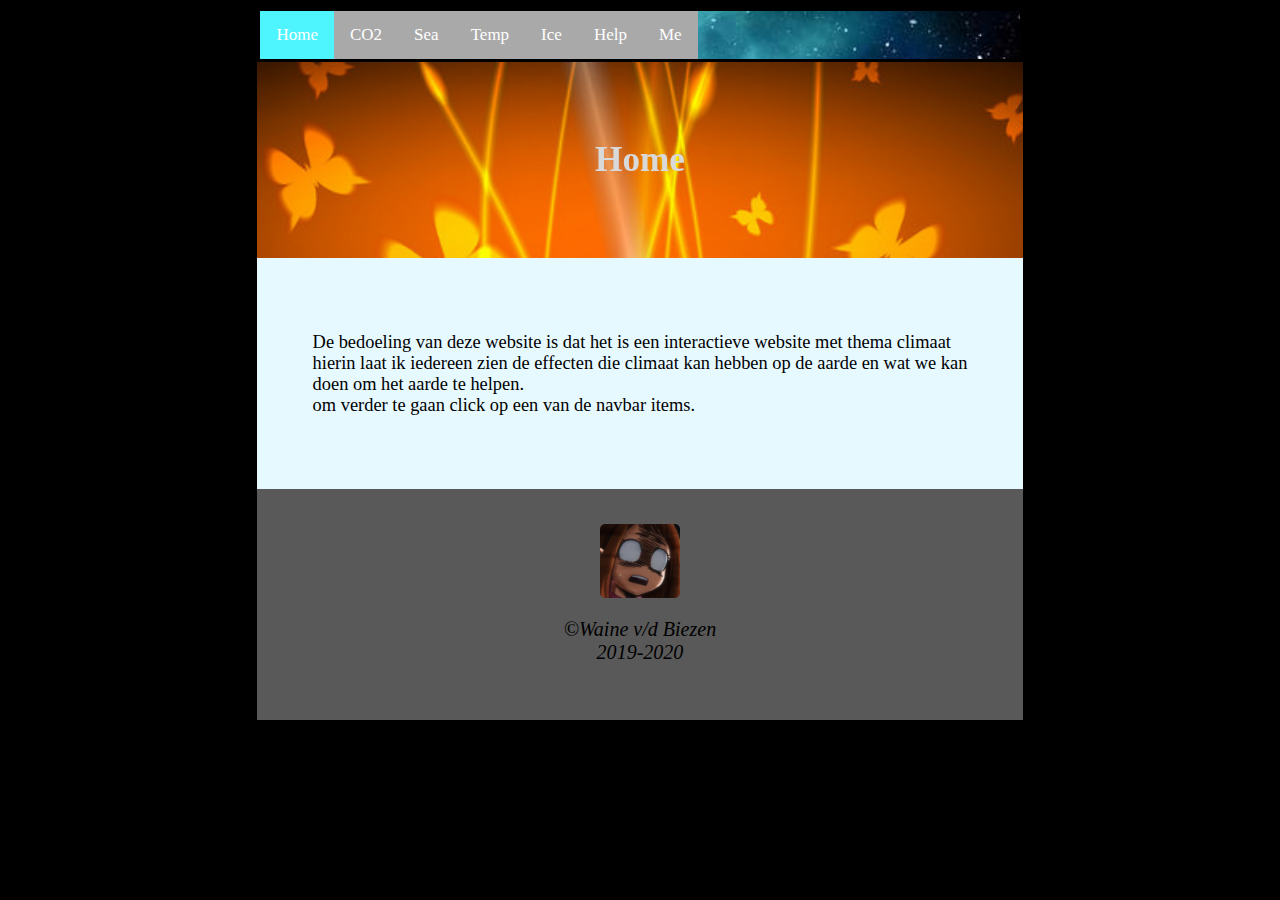
<file: hackathon/index.html>
<!DOCTYPE html>
<html lang="nl" dir="ltr">
  <head>
    <meta charset="utf-8">
    <title>Climate Change</title>
    <meta name="viewport" content="width=device-width, initial-scale=1">
<link rel="stylesheet" type="text/css" href="style.css">
  </head>
  <header>
<div class="topnav">
  <a class="active" href="index.html">Home</a>
  <a href="co2.html">CO2</a>
  <a href="sea.html">Sea</a>
  <a href="temp.html">Temp</a>
  <a href="ice.html">Ice</a>
  <a href="help.html">Help</a>
  <a href="ons.html">Me</a>
</div>
  </header>
  <body>
    <div class="title">
        <h1>Home</h1>
    </div>
   <div class="sampletext">
   <p>De bedoeling van deze website is dat het is een interactieve website met thema climaat<br>
     hierin laat ik iedereen zien de effecten die climaat kan hebben op de aarde en wat we kan<br>
    doen om het aarde te helpen. <br>
    om verder te gaan click op een van de navbar items.</p>
   </div>
   <footer>
    <div class="copyright">
      <img src="images/cc/uraraka.png" alt="Kage Buushin No jutsu">
      <p>©Waine v/d Biezen<br>
        2019-2020</p>
    </div>
   </footer>
  </body>
</html>
</file>
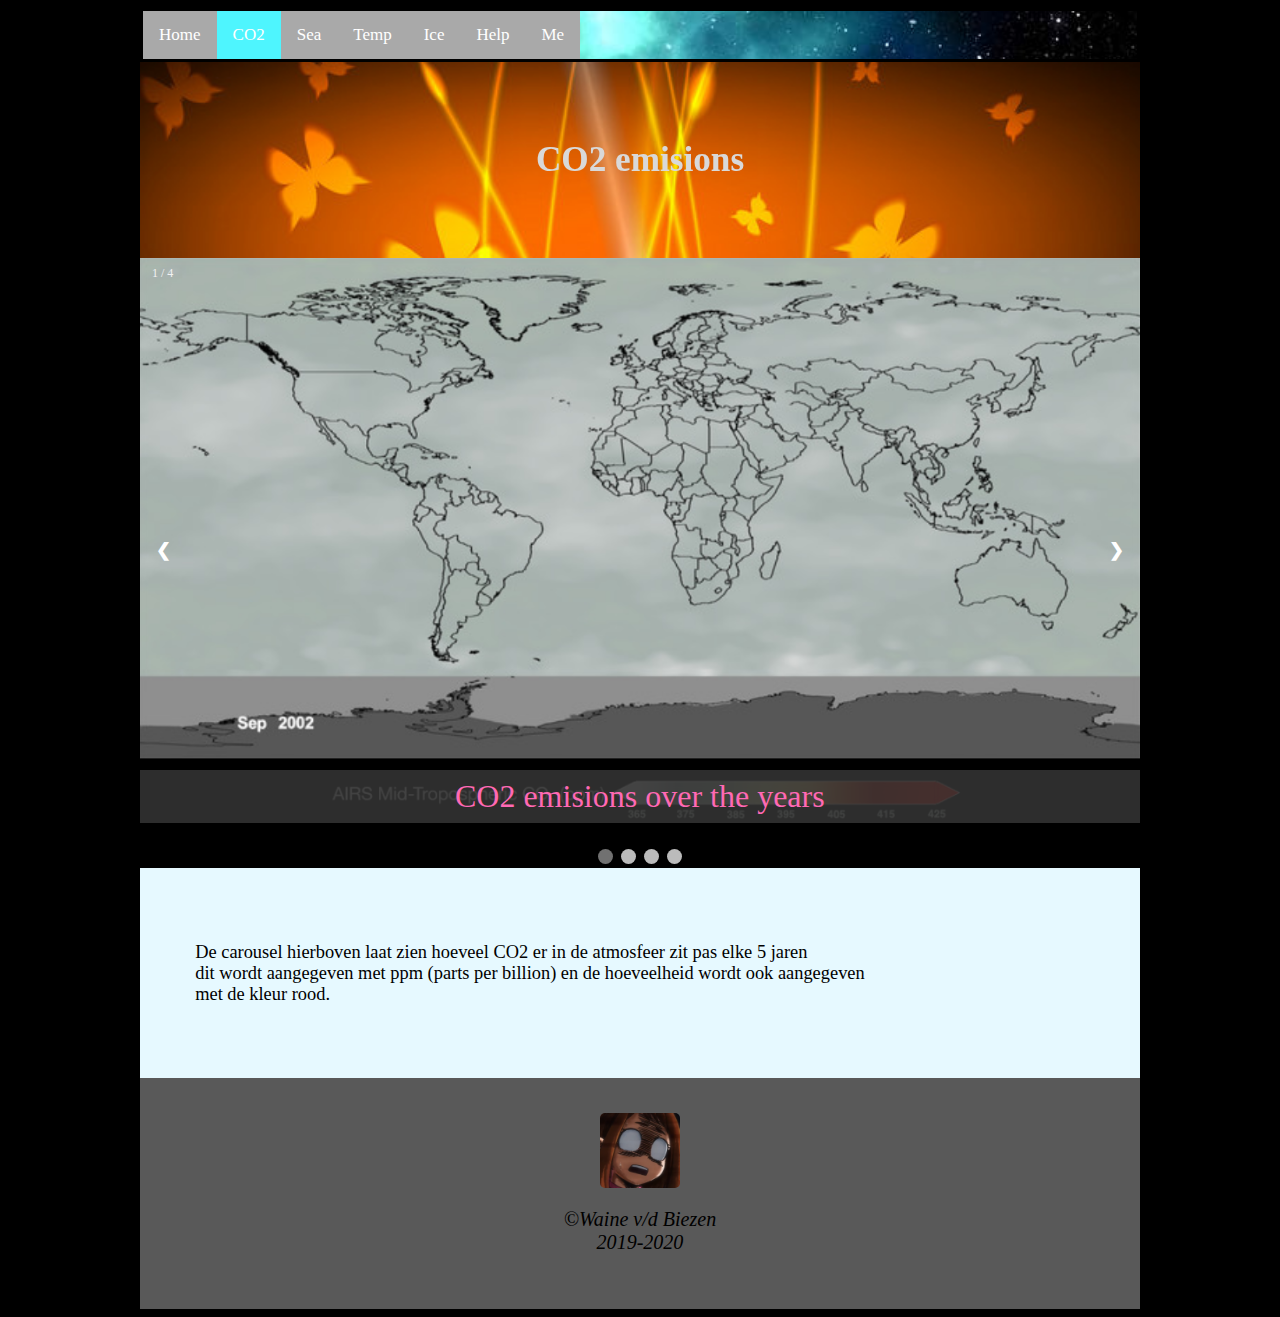
<file: hackathon/co2.html>
<!DOCTYPE html>
<html lang="nl" dir="ltr">
  <head>
    <meta charset="utf-8">
    <title>CO2 emision</title>
    <meta name="viewport" content="width=device-width, initial-scale=1">
<link rel="stylesheet" type="text/css" href="style.css">
  </head>
  <header>
<div class="topnav">
  <a href="index.html">Home</a>
  <a class="active" href="co2.html">CO2</a>
  <a href="sea.html">Sea</a>
  <a href="temp.html">Temp</a>
  <a href="ice.html">Ice</a>
  <a href="help.html">Help</a>
  <a href="ons.html">Me</a>
</div>
  </header>
  <body>
    <div class="title">
        <h1>CO2 emisions</h1>
    </div>
    <!-- Slideshow container -->
<div class="slideshow-container">

  <!-- Full-width images with number and caption text -->
  <div class="mySlides fade">
    <div class="numbertext">1 / 4</div>
    <img src="images/CO2/carb1.png" style="width:100%">
    <div class="text">CO2 emisions over the years</div>
  </div>

  <div class="mySlides fade">
    <div class="numbertext">2 / 4</div>
    <img src="images/CO2/carb2.png" style="width:100%">
    <div class="text">CO2 emisions over the years</div>
  </div>

  <div class="mySlides fade">
    <div class="numbertext">3 / 4</div>
    <img src="images/CO2/carb3.png" style="width:100%">
    <div class="text">CO2 emisions over the years</div>
  </div>

  <div class="mySlides fade">
    <div class="numbertext">4 / 4</div>
    <img src="images/CO2/carb4.png" style="width:100%">
    <div class="text">CO2 emisions over the years</div>
  </div>

  <!-- Next and previous buttons -->
  <a class="prev" onclick="plusSlides(-1)">&#10094;</a>
  <a class="next" onclick="plusSlides(1)">&#10095;</a>
</div>
<br>

<!-- The dots/circles -->
<div style="text-align:center">
  <span class="dot" onclick="currentSlide(1)"></span>
  <span class="dot" onclick="currentSlide(2)"></span>
  <span class="dot" onclick="currentSlide(3)"></span>
  <span class="dot" onclick="currentSlide(4)"></span>
</div>
<div class="sampletext">
  <p>De carousel hierboven laat zien hoeveel CO2 er in de atmosfeer zit pas elke 5 jaren <br>
    dit wordt aangegeven met ppm (parts per billion) en de hoeveelheid wordt ook aangegeven<br>
    met de kleur rood.</p>
</div>
    <footer>
   <div class="copyright">
     <img src="images/cc/uraraka.png" alt="Kage Buushin No jutsu">
     <p>©Waine v/d Biezen<br>
       2019-2020</p>
   </div>
  </footer>
  <script src="script.js"></script>
  </body>
</html>
</file>
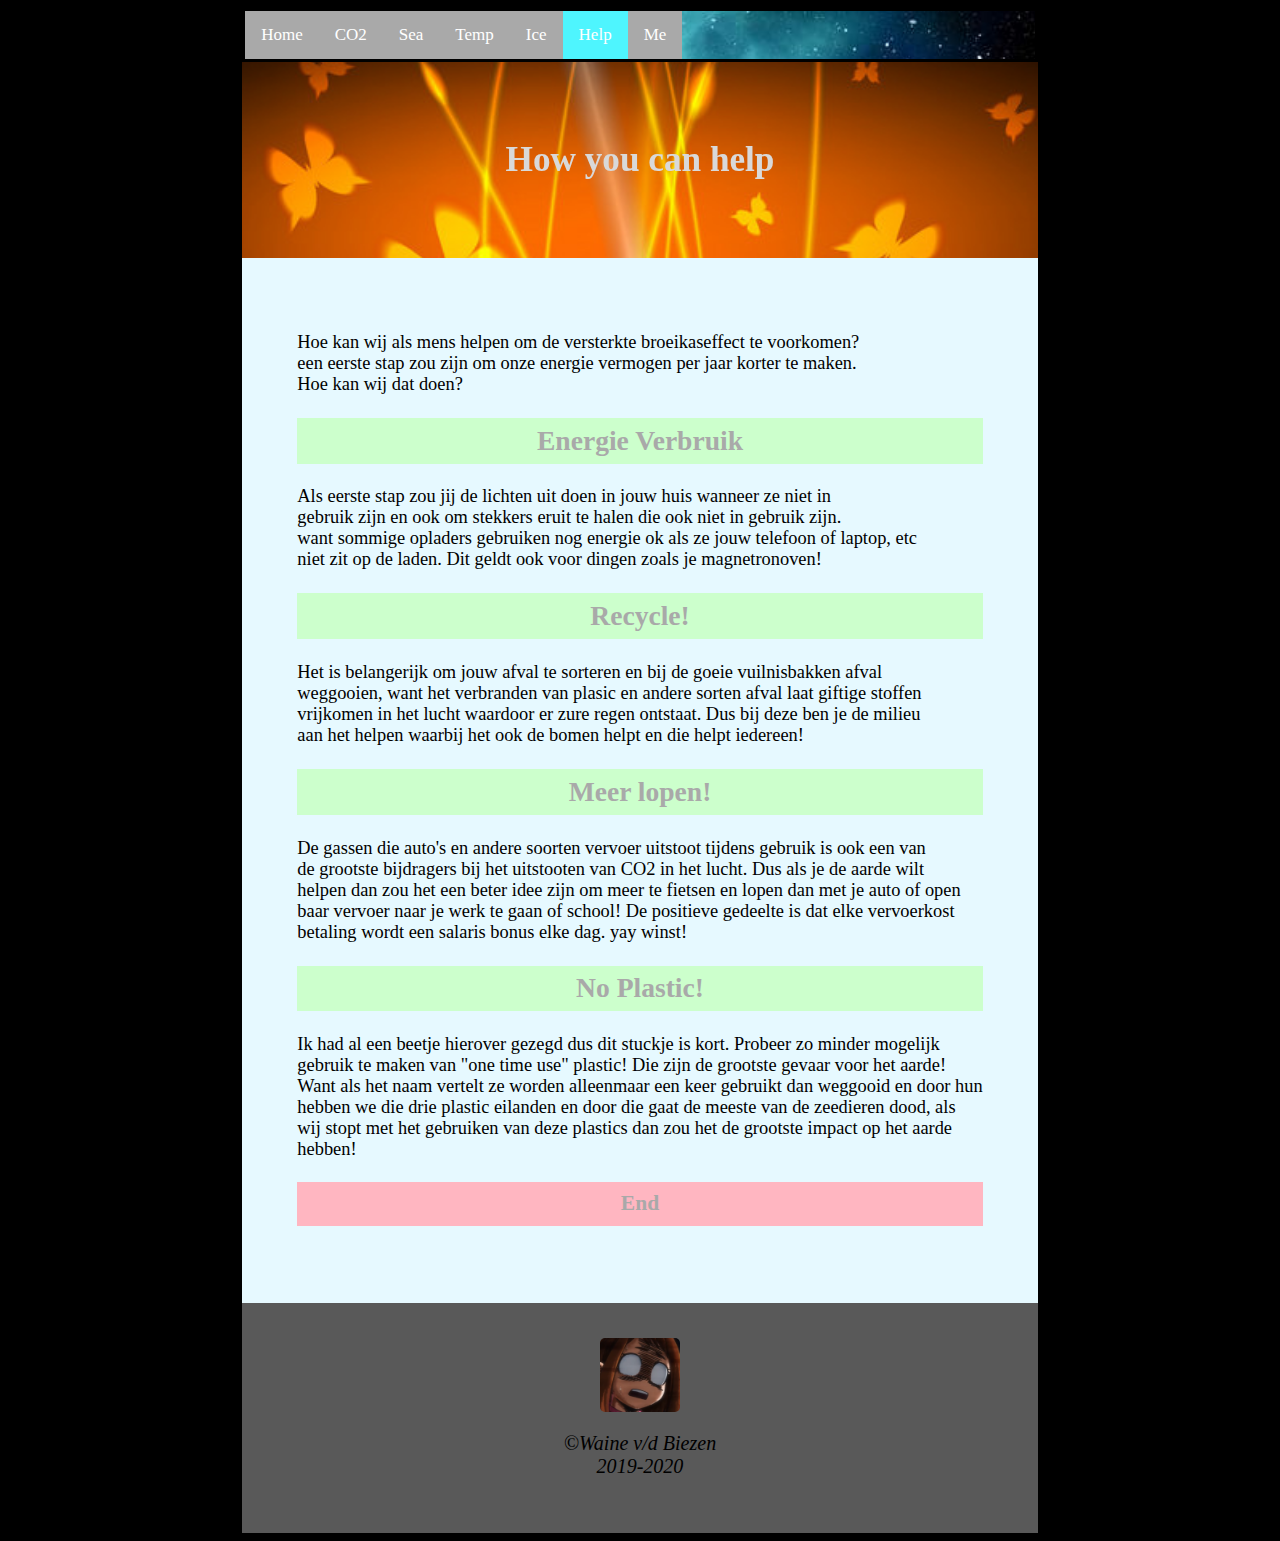
<file: hackathon/help.html>
<!DOCTYPE html>
<html lang="nl" dir="ltr">
  <head>
    <meta charset="utf-8">
    <title>How you can help</title>
    <meta name="viewport" content="width=device-width, initial-scale=1">
<link rel="stylesheet" type="text/css" href="style.css">
  </head>
  <header>
<div class="topnav">
  <a href="index.html">Home</a>
  <a href="co2.html">CO2</a>
  <a href="sea.html">Sea</a>
  <a href="temp.html">Temp</a>
  <a href="ice.html">Ice</a>
  <a class="active" href="help.html">Help</a>
  <a href="ons.html">Me</a>
</div>
  </header>
  <body>
    <div class="title">
        <h1>How you can help</h1>
    </div>
    <div class="sampletext">
    <p>Hoe kan wij als mens helpen om de versterkte broeikaseffect te voorkomen? <br>
       een eerste stap zou zijn om onze energie vermogen per jaar korter te maken. <br>
       Hoe kan wij dat doen?</p>
      <h2>Energie Verbruik</h2>
       <p>
       Als eerste stap zou jij de lichten uit doen in jouw huis wanneer ze niet in <br>
       gebruik zijn en ook om stekkers eruit te halen die ook niet in gebruik zijn. <br>
       want sommige opladers gebruiken nog energie ok als ze jouw telefoon of laptop, etc <br>
       niet zit op de laden. Dit geldt ook voor dingen zoals je magnetronoven!
       </p>
      <h2>Recycle!</h2>
      <p>Het is belangerijk om jouw afval te sorteren en bij de goeie vuilnisbakken afval <br>
        weggooien, want het verbranden van plasic en andere sorten afval laat giftige stoffen <br>
        vrijkomen in het lucht waardoor er zure regen ontstaat. Dus bij deze ben je de milieu <br>
        aan het helpen waarbij het ook de bomen helpt en die helpt iedereen!
       </p>
       <h2>Meer lopen!</h2>
       <p>
       De gassen die auto's en andere soorten vervoer uitstoot tijdens gebruik is ook een van <br>
       de grootste bijdragers bij het uitstooten van CO2 in het lucht. Dus als je de aarde wilt <br>
       helpen dan zou het een beter idee zijn om meer te fietsen en lopen dan met je auto of open <br>
       baar vervoer naar je werk te gaan of school! De positieve gedeelte is dat elke vervoerkost <br>
      betaling wordt een salaris bonus elke dag. yay winst!
       </p>
       <h2>No Plastic!</h2>
       <p>
       Ik had al een beetje hierover gezegd dus dit stuckje is kort. Probeer zo minder mogelijk <br>
       gebruik te maken van "one time use" plastic! Die zijn de grootste gevaar voor het aarde! <br>
       Want als het naam vertelt ze worden alleenmaar een keer gebruikt dan weggooid en door hun <br>
       hebben we die drie plastic eilanden en door die gaat de meeste van de zeedieren dood, als <br>
       wij stopt met het gebruiken van deze plastics dan zou het de grootste impact op het aarde <br>
       hebben!
       <h3>End</h3>
       </p>
    </div>
    <footer>
   <div class="copyright">
     <img src="images/cc/uraraka.png" alt="Kage Buushin No jutsu">
     <p>©Waine v/d Biezen<br>
       2019-2020</p>
   </div>
  </footer>
  </body>
</html>
</file>
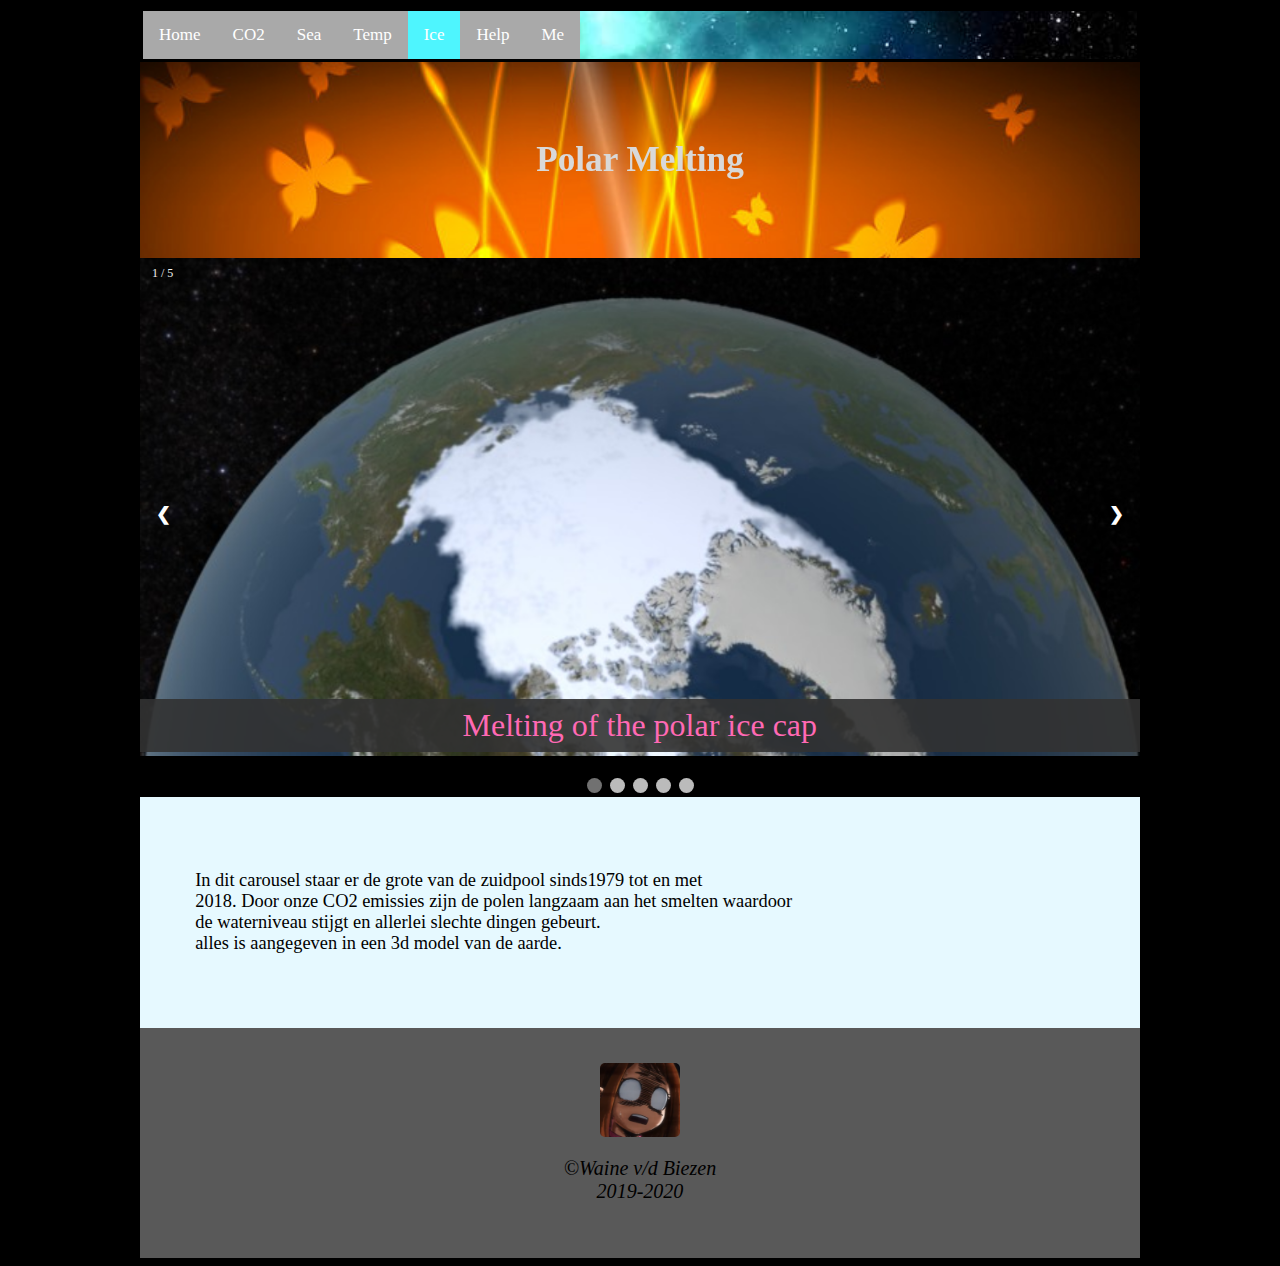
<file: hackathon/ice.html>
<!DOCTYPE html>
<html lang="nl" dir="ltr">
  <head>
    <meta charset="utf-8">
    <title>Polar Melting</title>
    <meta name="viewport" content="width=device-width, initial-scale=1">
<link rel="stylesheet" type="text/css" href="style.css">
  </head>
  <header>
<div class="topnav">
  <a href="index.html">Home</a>
  <a href="co2.html">CO2</a>
  <a href="sea.html">Sea</a>
  <a href="Temp.html">Temp</a>
  <a class="active" href="ice.html">Ice</a>
  <a href="help.html">Help</a>
  <a href="ons.html">Me</a>
</div>
  </header>
  <body>
    <div class="title">
        <h1>Polar Melting</h1>
    </div>
    <!-- Slideshow container -->
<div class="slideshow-container">

  <!-- Full-width images with number and caption text -->
  <div class="mySlides fade">
    <div class="numbertext">1 / 5</div>
    <img src="images/Ice/Ice1.png" style="width:100%">
    <div class="text">Melting of the polar ice cap</div>
  </div>

  <div class="mySlides fade">
    <div class="numbertext">2 / 5</div>
    <img src="images/Ice/Ice2.png" style="width:100%">
    <div class="text">Melting of the polar ice cap</div>
  </div>

  <div class="mySlides fade">
    <div class="numbertext">3 / 5</div>
    <img src="images/Ice/Ice3.png" style="width:100%">
    <div class="text">Melting of the polar ice cap</div>
  </div>

  <div class="mySlides fade">
    <div class="numbertext">4 / 5</div>
    <img src="images/Ice/Ice4.png" style="width:100%">
    <div class="text">Melting of the polar ice cap</div>
  </div>

  <div class="mySlides fade">
    <div class="numbertext">5 / 5</div>
    <img src="images/Ice/Ice5.png" style="width:100%">
    <div class="text">Melting of the polar ice cap</div>
  </div>

  <!-- Next and previous buttons -->
  <a class="prev" onclick="plusSlides(-1)">&#10094;</a>
  <a class="next" onclick="plusSlides(1)">&#10095;</a>
</div>
<br>

<!-- The dots/circles -->
<div style="text-align:center">
  <span class="dot" onclick="currentSlide(1)"></span>
  <span class="dot" onclick="currentSlide(2)"></span>
  <span class="dot" onclick="currentSlide(3)"></span>
  <span class="dot" onclick="currentSlide(4)"></span>
  <span class="dot" onclick="currentSlide(5)"></span>

</div>
<div class="sampletext">
  <p>In dit carousel staar er de grote van de zuidpool sinds1979 tot en met<br>
     2018. Door onze CO2 emissies zijn de polen langzaam aan het smelten waardoor<br>
     de waterniveau stijgt en allerlei slechte dingen gebeurt. <br>
     alles is aangegeven in een 3d model van de aarde.
   </p>
</div>
    <footer>
   <div class="copyright">
     <img src="images/cc/uraraka.png" alt="Kage Buushin No jutsu">
     <p>©Waine v/d Biezen<br>
       2019-2020</p>
   </div>
  </footer>
  <script src="script.js"></script>
  </body>
</html>
</file>
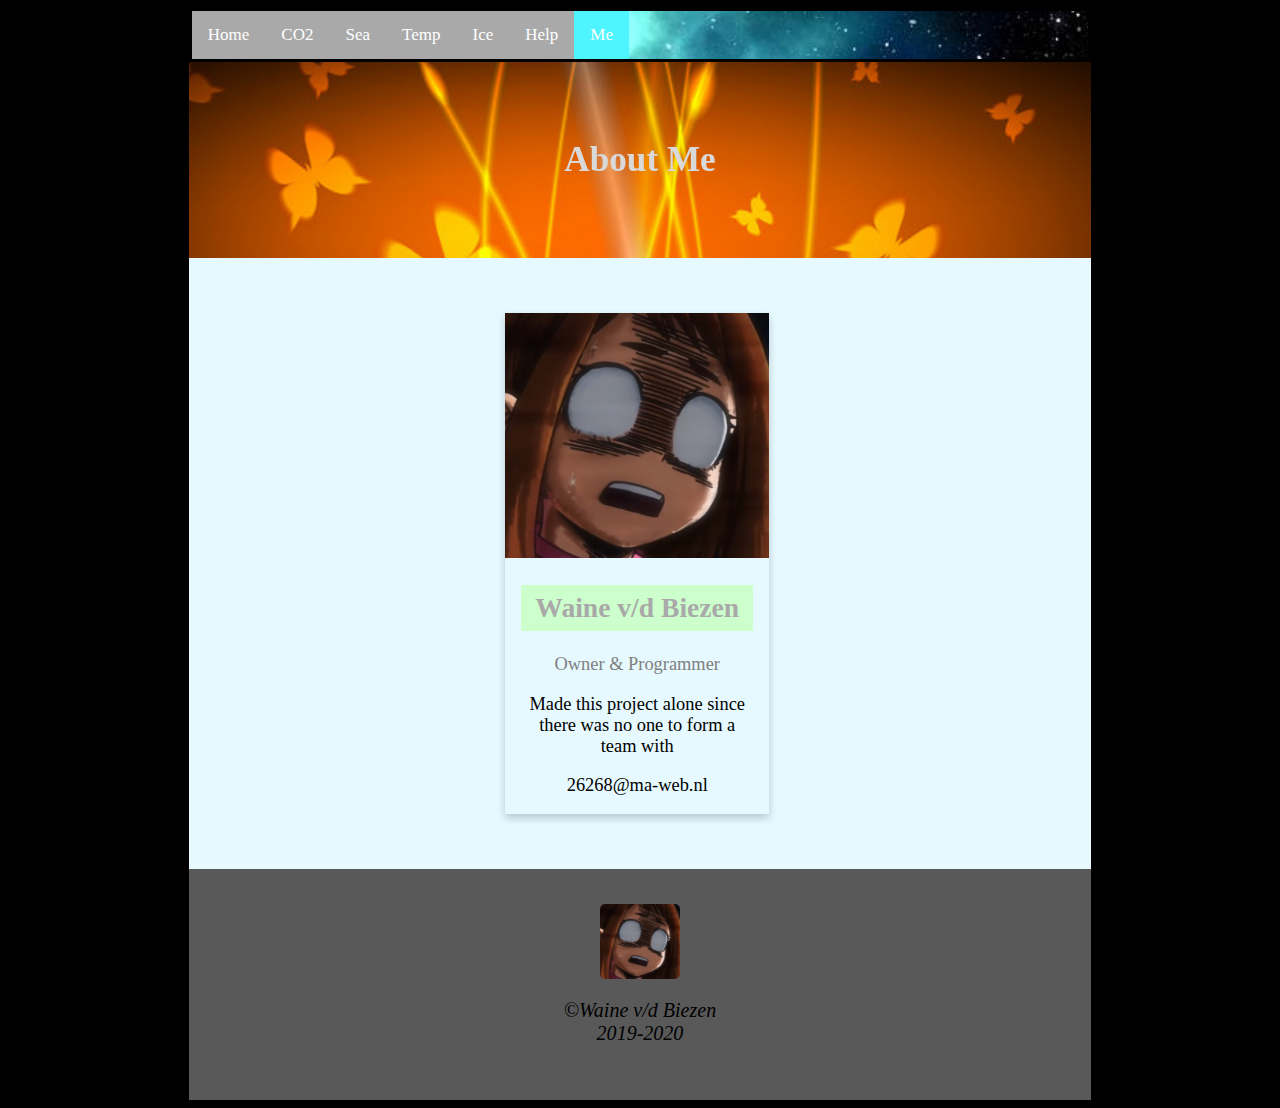
<file: hackathon/ons.html>
<!DOCTYPE html>
<html lang="nl" dir="ltr">
  <head>
    <meta charset="utf-8">
    <title>About Me</title>
    <meta name="viewport" content="width=device-width, initial-scale=1">
<link rel="stylesheet" type="text/css" href="style.css">
  </head>
  <header>
<div class="topnav">
  <a href="index.html">Home</a>
  <a href="co2.html">CO2</a>
  <a href="sea.html">Sea</a>
  <a href="temp.html">Temp</a>
  <a href="ice.html">Ice</a>
  <a href="help.html">Help</a>
  <a class="active" href="ons.html">Me</a>
</div>
  </header>
  <body>
    <div class="title">
        <h1>About Me</h1>
    </div>
    <div class="sampletext">
  <div class="card">
  <div class="effect">
    <img src="images/cc/uraraka.png" alt="Waine" style="width:100%">
    <div class="biggie">
      <div class="name"><h2>Waine v/d Biezen</h2></div>
      <p class="whoop">Owner &amp; Programmer</p>
      <p>Made this project alone since there was no one to form a team with</p>
      <p>26268@ma-web.nl</p>
    </div>
  </div>
</div>
</div>
    </div>
    <footer>
   <div class="copyright">
     <img src="images/cc/uraraka.png" alt="Kage Buushin No jutsu">
     <p>©Waine v/d Biezen<br>
       2019-2020</p>
   </div>
  </footer>
  </body>
</html>
</file>
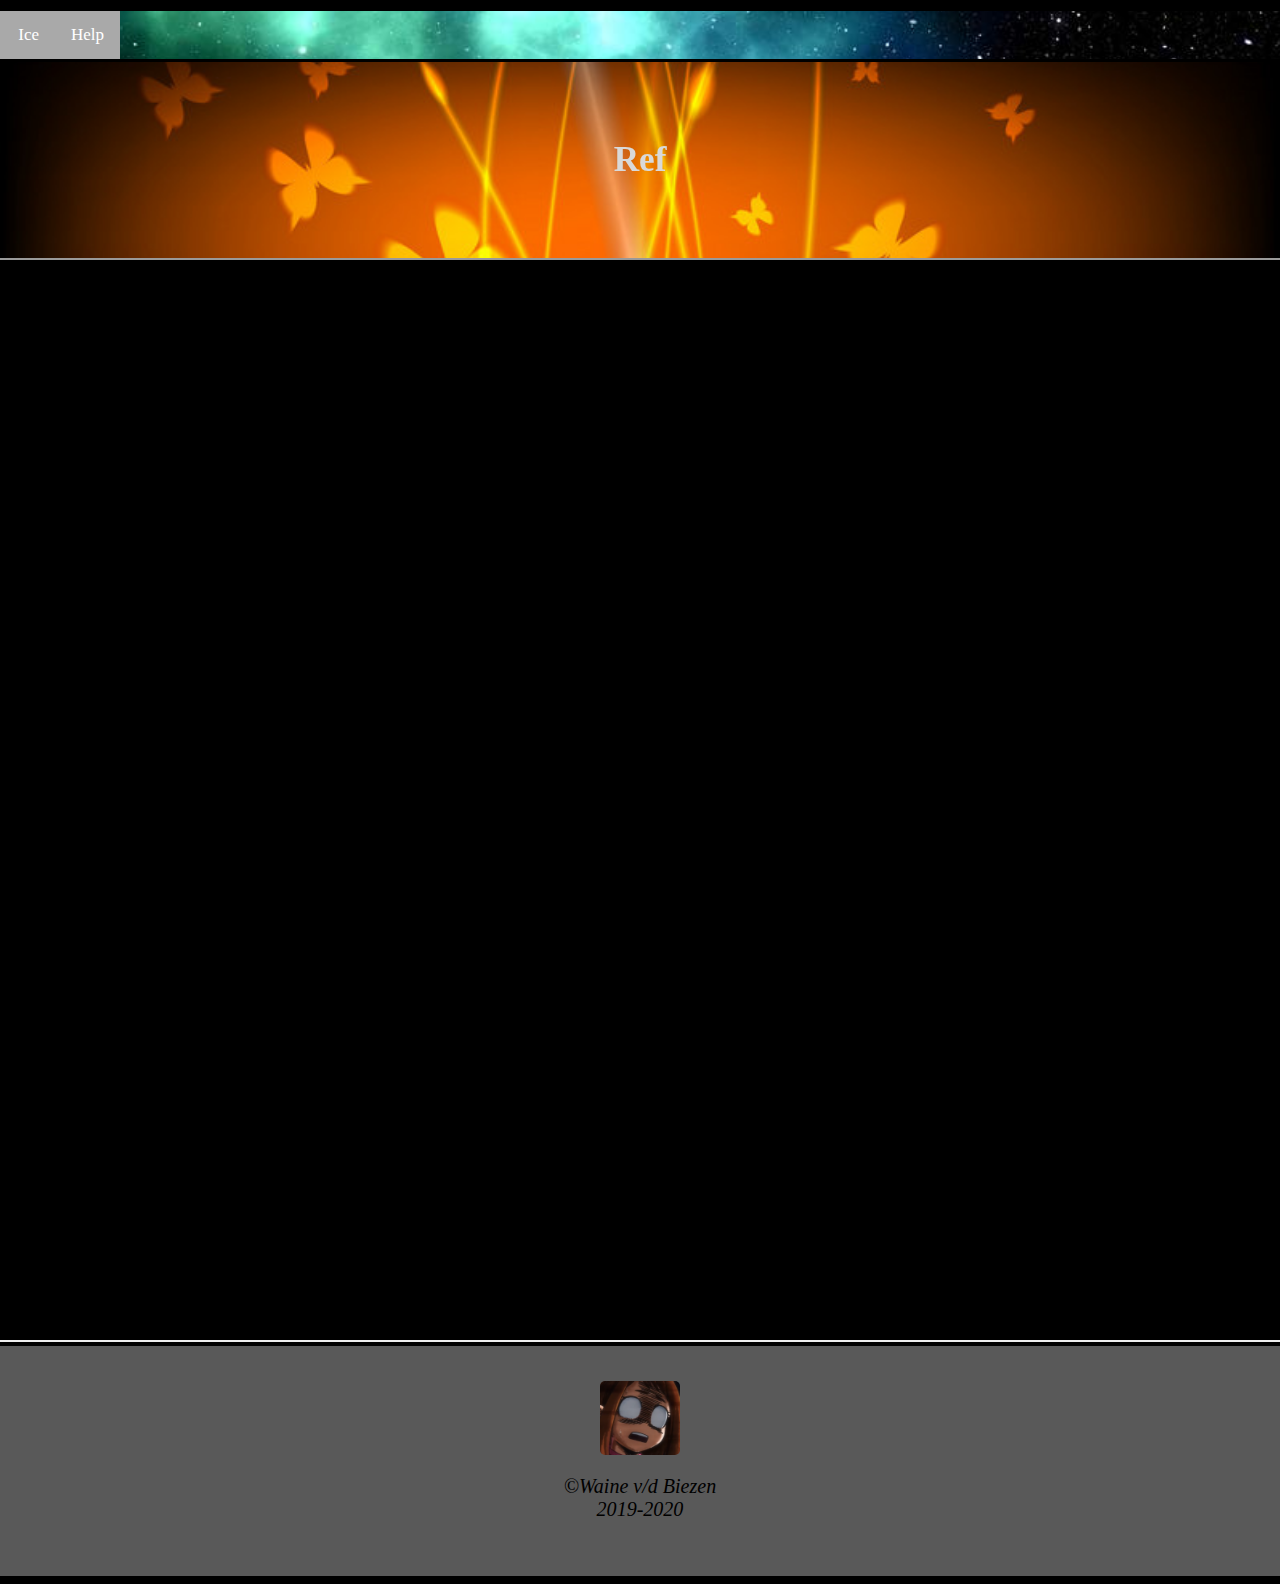
<file: hackathon/ref.html>
<!DOCTYPE html>
<html lang="nl" dir="ltr">
  <head>
    <meta charset="utf-8">
    <title>Climate Change Refrence</title>
    <meta name="viewport" content="width=device-width, initial-scale=1">
<link rel="stylesheet" type="text/css" href="style.css">
  </head>
  <header>
<div class="topnav">
  <a href="index.html">Home</a>
  <a class="active" href="ref.html">Ref</a>
  <a href="co2.html">CO2</a>
  <a href="sea.html">Sea</a>
  <a href="temp.html">Temp</a>
  <a href="ice.html">Ice</a>
  <a href="help.html">Help</a>
</div>
  </header>
  <body>
    <div class="title">
        <h1>Ref</h1>
    </div>
	<iframe src="https://climate.nasa.gov/interactives/climate_time_machine" width="1920" height="1080"></iframe>
  <footer>
   <div class="copyright">
     <img src="images/cc/uraraka.png" alt="Kage Buushin No jutsu">
     <p>©Waine v/d Biezen<br>
       2019-2020</p>
   </div>
  </footer>
  </body>
</html>
</file>
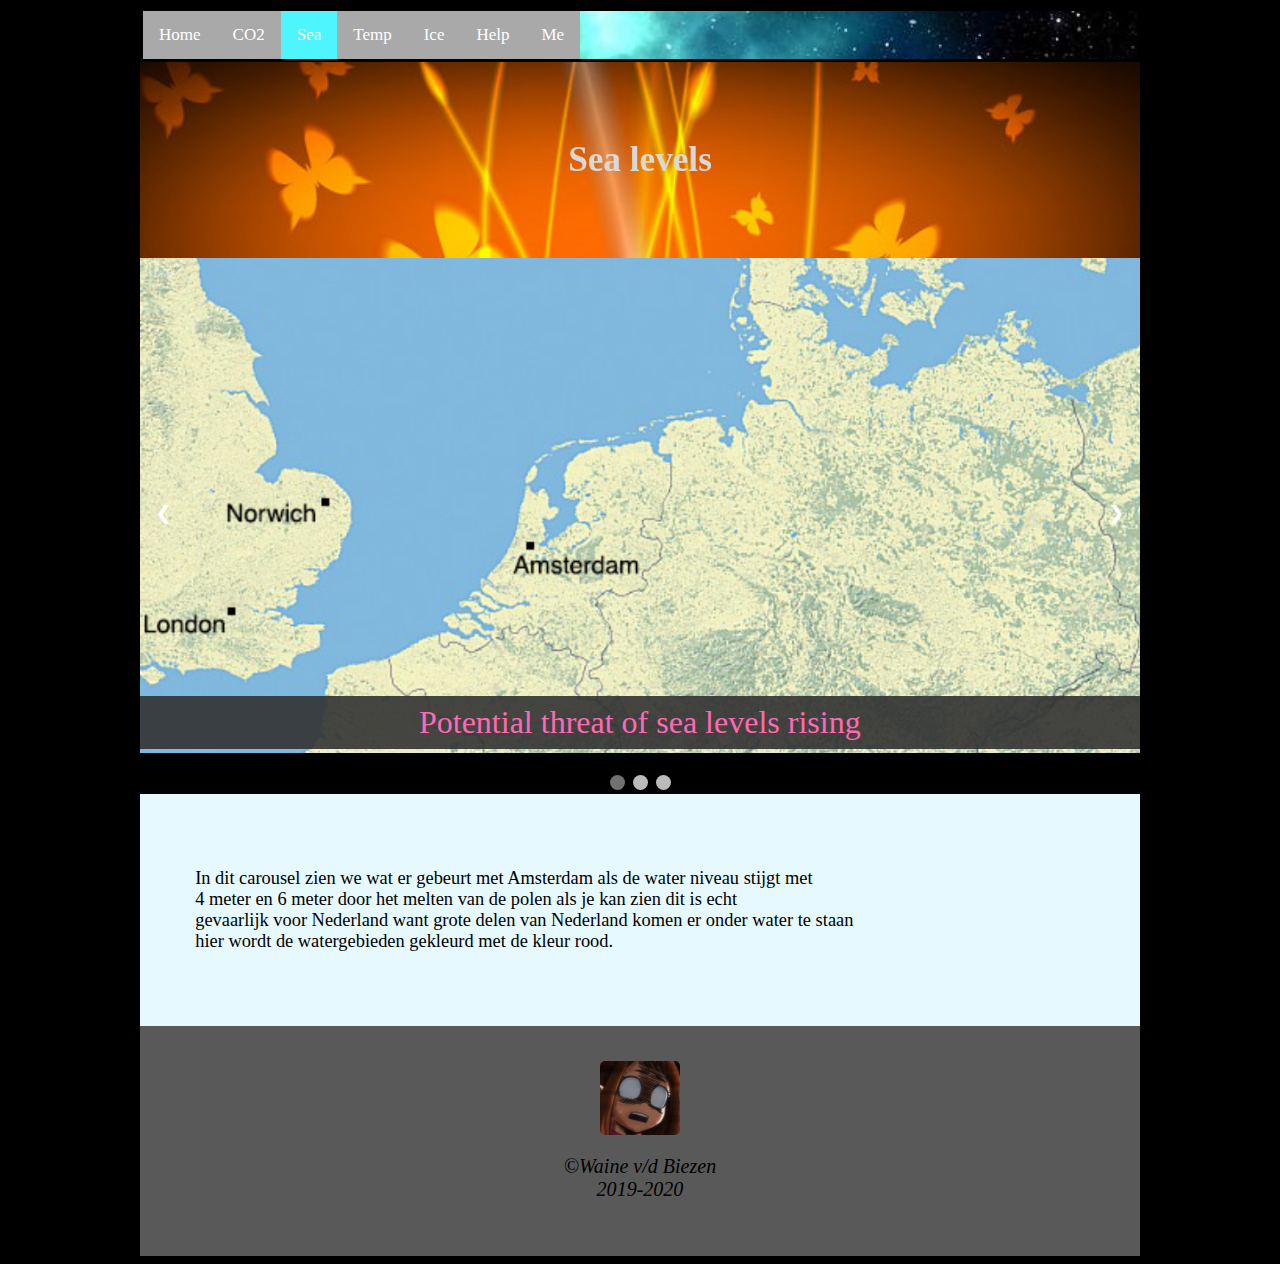
<file: hackathon/sea.html>
<!DOCTYPE html>
<html lang="nl" dir="ltr">
  <head>
    <meta charset="utf-8">
    <title>Sea levels</title>
    <meta name="viewport" content="width=device-width, initial-scale=1">
<link rel="stylesheet" type="text/css" href="style.css">
  </head>
  <header>
<div class="topnav">
  <a href="index.html">Home</a>
  <a href="co2.html">CO2</a>
  <a class="active" href="sea.html">Sea</a>
  <a href="temp.html">Temp</a>
  <a href="ice.html">Ice</a>
  <a href="help.html">Help</a>
  <a href="ons.html">Me</a>
</div>
  </header>
  <body>
    <div class="title">
        <h1>Sea levels</h1>
    </div>
    <!-- Slideshow container -->
<div class="slideshow-container">

  <!-- Full-width images with number and caption text -->
  <div class="mySlides fade">
    <div class="numbertext">1 / 3</div>
    <img src="images/Sea/Water1.png" style="width:100%">
    <div class="text">Potential threat of sea levels rising</div>
  </div>

  <div class="mySlides fade">
    <div class="numbertext">2 / 3</div>
    <img src="images/Sea/Water2.png" style="width:100%">
    <div class="text">Potential threat of sea levels rising</div>
  </div>

  <div class="mySlides fade">
    <div class="numbertext">3 / 3</div>
    <img src="images/Sea/Water3.png" style="width:100%">
    <div class="text">Potential threat of sea levels rising</div>
  </div>

  <!-- Next and previous buttons -->
  <a class="prev" onclick="plusSlides(-1)">&#10094;</a>
  <a class="next" onclick="plusSlides(1)">&#10095;</a>
</div>
<br>

<!-- The dots/circles -->
<div style="text-align:center">
  <span class="dot" onclick="currentSlide(1)"></span>
  <span class="dot" onclick="currentSlide(2)"></span>
  <span class="dot" onclick="currentSlide(3)"></span>

</div>
<div class="sampletext">
  <p>In dit carousel zien we wat er gebeurt met Amsterdam als de water niveau stijgt met<br>
     4 meter en 6 meter door het melten van de polen als je kan zien dit is echt <br>
     gevaarlijk voor Nederland want grote delen van Nederland komen er onder water te staan<br>
    hier wordt de watergebieden gekleurd met de kleur rood.</p>
</div>
    <footer>
   <div class="copyright">
     <img src="images/cc/uraraka.png" alt="Kage Buushin No jutsu">
     <p>©Waine v/d Biezen<br>
       2019-2020</p>
   </div>
  </footer>
  <script src="script.js"></script>
  </body>
</html>
</file>
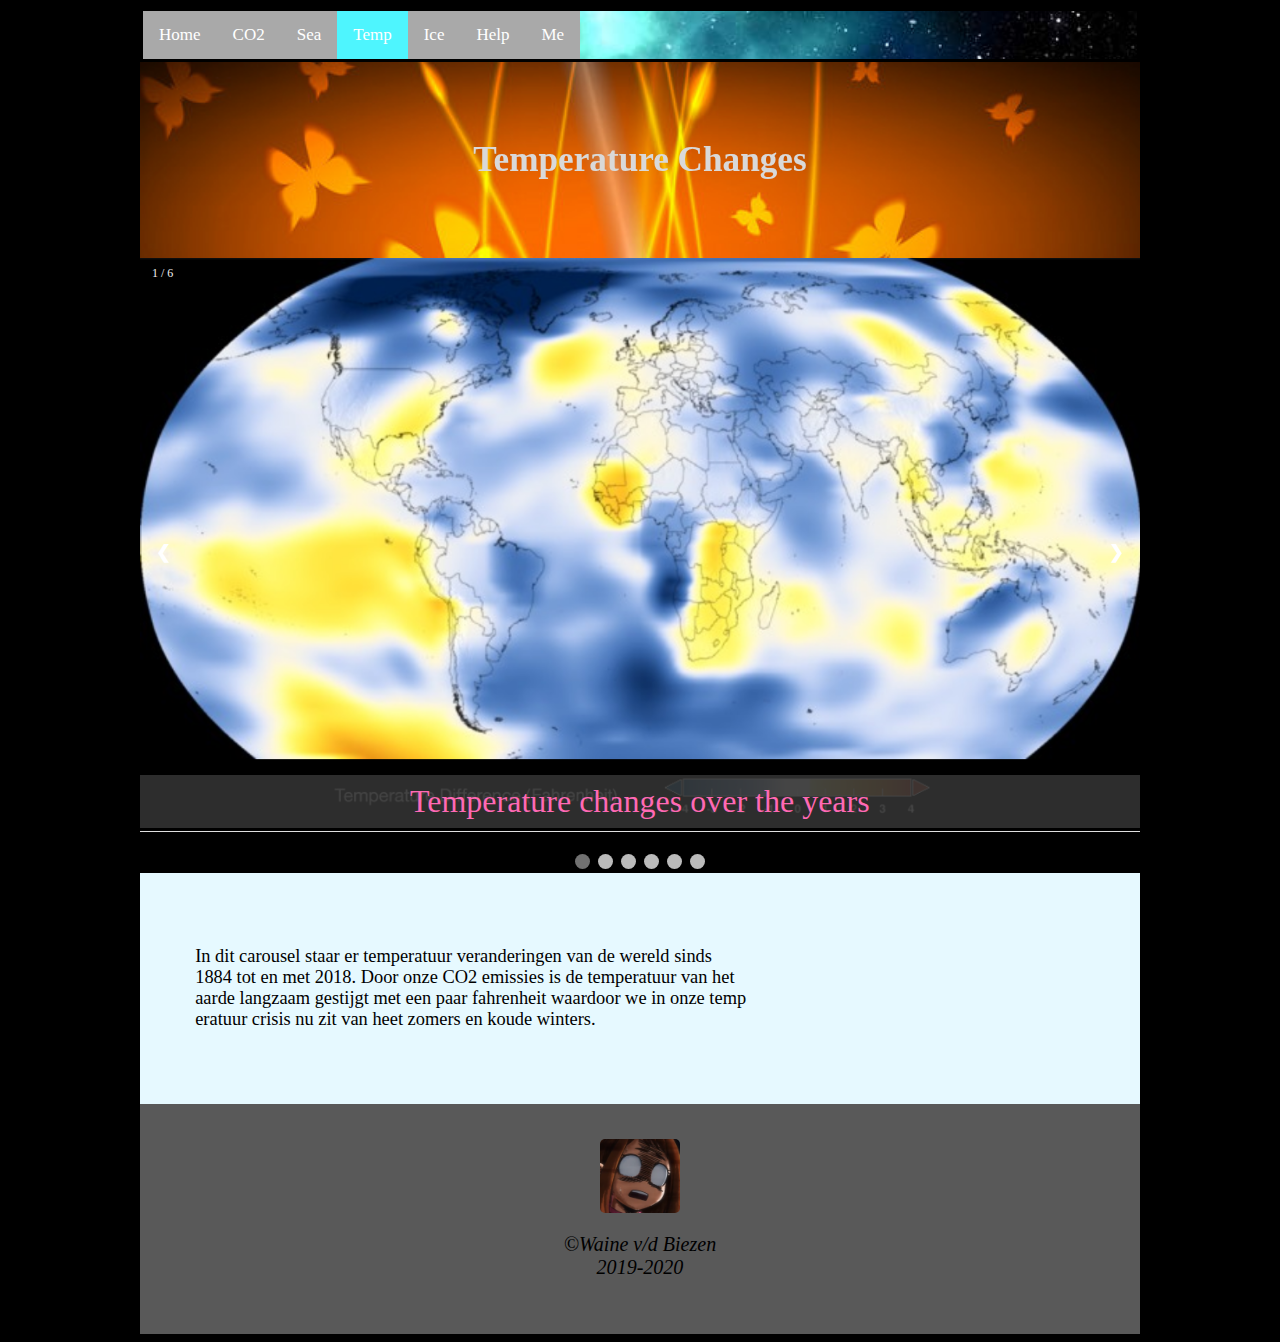
<file: hackathon/temp.html>
<!DOCTYPE html>
<html lang="nl" dir="ltr">
  <head>
    <meta charset="utf-8">
    <title>Temperature Change</title>
    <meta name="viewport" content="width=device-width, initial-scale=1">
<link rel="stylesheet" type="text/css" href="style.css">
  </head>
  <header>
<div class="topnav">
  <a href="index.html">Home</a>
  <a href="co2.html">CO2</a>
  <a href="sea.html">Sea</a>
  <a class="active" href="temp.html">Temp</a>
  <a href="ice.html">Ice</a>
  <a href="help.html">Help</a>
  <a href="ons.html">Me</a>
</div>
  </header>
  <body>
    <div class="title">
        <h1>Temperature Changes</h1>
    </div>
    <!-- Slideshow container -->
<div class="slideshow-container">

  <!-- Full-width images with number and caption text -->
  <div class="mySlides fade">
    <div class="numbertext">1 / 6</div>
    <img src="images/Temp/Temp1.png" style="width:100%">
    <div class="text">Temperature changes over the years</div>
  </div>

  <div class="mySlides fade">
    <div class="numbertext">2 / 6</div>
    <img src="images/Temp/Temp2.png" style="width:100%">
    <div class="text">Temperature changes over the years</div>
  </div>

  <div class="mySlides fade">
    <div class="numbertext">3 / 6</div>
    <img src="images/Temp/Temp3.png" style="width:100%">
    <div class="text">Temperature changes over the years</div>
  </div>

  <div class="mySlides fade">
    <div class="numbertext">4 / 6</div>
    <img src="images/Temp/Temp4.png" style="width:100%">
    <div class="text">Temperature changes over the years</div>
  </div>

  <div class="mySlides fade">
    <div class="numbertext">5 / 6</div>
    <img src="images/Temp/Temp5.png" style="width:100%">
    <div class="text">Temperature changes over the years</div>
  </div>

  <div class="mySlides fade">
    <div class="numbertext">6 / 6</div>
    <img src="images/Temp/Temp6.png" style="width:100%">
    <div class="text">Temperature changes over the years</div>
  </div>

  <!-- Next and previous buttons -->
  <a class="prev" onclick="plusSlides(-1)">&#10094;</a>
  <a class="next" onclick="plusSlides(1)">&#10095;</a>
</div>
<br>

<!-- The dots/circles -->
<div style="text-align:center">
  <span class="dot" onclick="currentSlide(1)"></span>
  <span class="dot" onclick="currentSlide(2)"></span>
  <span class="dot" onclick="currentSlide(3)"></span>
  <span class="dot" onclick="currentSlide(4)"></span>
  <span class="dot" onclick="currentSlide(5)"></span>
  <span class="dot" onclick="currentSlide(6)"></span>

</div>
<div class="sampletext">
  <p>In dit carousel staar er temperatuur veranderingen van de wereld sinds<br>
    1884 tot en met 2018. Door onze CO2 emissies is de temperatuur van het <br>
    aarde langzaam gestijgt met een paar fahrenheit waardoor we in onze temp<br>
    eratuur crisis nu zit van heet zomers en koude winters.</p>
</div>
    <footer>
   <div class="copyright">
     <img src="images/cc/uraraka.png" alt="Kage Buushin No jutsu">
     <p>©Waine v/d Biezen<br>
       2019-2020</p>
   </div>
  </footer>
  <script src="script.js"></script>
  </body>
</html>
</file>
<file: hackathon/style.css>
body{
  display: inline-block;
}
html{
  display: flex;
flex-direction: row/column;
align-items: center;
justify-content: center;
background-color: black;
}

.topnav{
  background-color: gray;
  background-image: url("images/img/galaxy.jpg");
  background-attachment: fixed;
  background-repeat: no-repeat;
  background-size: cover;
  overflow: hidden;
  border: solid;
  border-color: black;
  border-radius: 1%;
}
.title{
  padding: 3.1em;
  text-align: center;
  background-color: honeydew;
  background-image: url("images/img/galaxy2.jpg");
  background-attachment: fixed;
  background-repeat: no-repeat;
  background-size: cover;
  font-size: 1.1em;
}
.title h1{
color: white;
  filter: brightness(85%);
}
.topnav a {
  float: left;
  background-color: darkgray;
  color: white;
  text-align: center;
  padding: 14px 16px;
  text-decoration: none;
  font-size: 17px;
}

.topnav a:hover{
  background-color: black;
  color:white;
  border: solid;
  border-color: lightblue;
}

.topnav a.active{
  background-color:#4ef5fe;
  color: white;
}
.copyright{
  background-color: #595959;
  text-align: center;
  padding: 35px;
  margin-left: auto;
  margin-right: auto;
  font-size: 1.253em;
  font-style:oblique;
}
.copyright img{
  display: block;
  border-radius: 5px;
  width: 80px;
  margin: 0 auto 10px;
}
.sampletext{
  font-size: 1.15em;
  font-family: verdana;
  padding: 3em;
  background-color: #e6f9ff;
}

.sampletext h2{
  padding: 0.25em;
  color: darkgray;
  font-style: bold;
  background-color: #ccffcc;
  text-align: center;
}
.sampletext h3{
  padding: 0.45em;
  color: darkgray;
  font-style: bold;
  background-color: lightpink;
  text-align: center;
}

/* Slideshow container */
.slideshow-container {
  max-width: 1000px;
  position: relative;
  margin: auto;
  box-sizing: border-box;
}

/* Hide the images by default */
.mySlides {
  display: none;
}

/* Next & previous buttons */
.prev, .next {
  cursor: pointer;
  position: absolute;
  top: 50%;
  width: auto;
  margin-top: -22px;
  padding: 16px;
  color: white;
  font-weight: bold;
  font-size: 18px;
  transition: 0.6s ease;
  border-radius: 0 3px 3px 0;
  user-select: none;
}

/* Position the "next button" to the right */
.next {
  right: 0;
  border-radius: 3px 0 0 3px;
}

/* On hover, add a black background color with a little bit see-through */
.prev:hover, .next:hover {
  background-color: rgba(0,0,0,0.8);
}

/* Caption text */
.text {
  color: hotpink;
  background-color: rgba(50, 50, 50, 0.9);
  font-size: 15px;
  padding: 8px 12px;
  position: absolute;
  bottom: 8px;
  width: 97.56%;
  text-align: center;
  font-size: 2em;
}

/* Number text (1/3 etc) */
.numbertext {
  color: #f2f2f2;
  font-size: 12px;
  padding: 8px 12px;
  position: absolute;
  top: 0;
}

/* The dots/bullets/indicators */
.dot {
  cursor: pointer;
  height: 15px;
  width: 15px;
  margin: 0 2px;
  background-color: #bbb;
  border-radius: 50%;
  display: inline-block;
  transition: background-color 0.6s ease;
}

.active, .dot:hover {
  background-color: #717171;
}

/* Fading animation */
.fade {
  -webkit-animation-name: fade;
  -webkit-animation-duration: 1.5s;
  animation-name: fade;
  animation-duration: 1.5s;
}

@-webkit-keyframes fade {
  from {opacity: .4}
  to {opacity: 1}
}

@keyframes fade {
  from {opacity: .4}
  to {opacity: 1}
}

.card {
  text-align: center;
  width: 33.3%;
  margin-left: 33%;
}
.sampletext img{
  width: 4em;
  height: auto;
}

.effect {
  box-shadow: 0 4px 8px 0 rgba(0, 0, 0, 0.2);
}

.biggie {
  padding: 0 16px;
}
.name{
    background-color: #ffff99;
}
/* Clear floats */
.biggie::after, .row::after {
  content: "";
  clear: both;
  display: table;
}

.whoop {
  color: grey;
}
</file>
